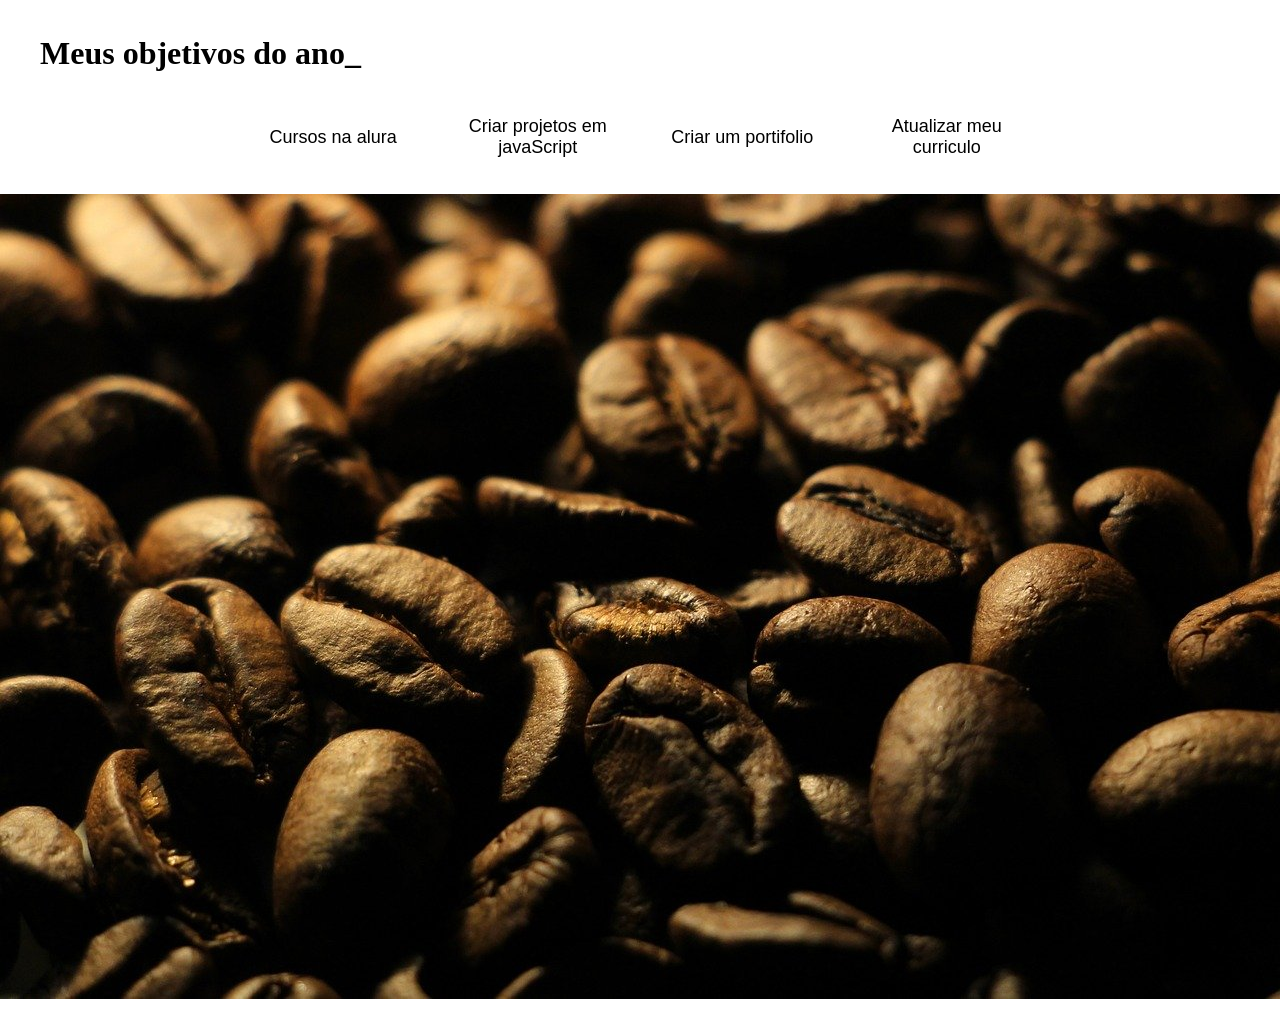
<file: marcos/2/index.html>
<!DOCTYPE html>
<html lang="pt-br">
<head>
    <meta charset="UTF-8">
    <meta name="viewport" content="width=device-width, initial-scale=1.0">
    <link rel="stylesheet" href="style.css">
    <title>Meus objetivos do ano</title>
</head>
<body>
    <section class="conteudo-principal">
        <h2 class="titulo-principal">Meus objetivos do ano<span>_</span></h2>
        <div class="botoes">
            <button class="botao">Cursos na alura</button>
            <button class="botao">Criar projetos em javaScript</button>
            <button class="botao">Criar um portifolio</button>
            <button class="botao">Atualizar meu curriculo</button>
        </div>
        <br>
        <div>
            <img src="img/coffee-beans-8286087_1280.jpg" alt="grao de cafe">
        </div>
    </section>
</body>
</html>
</file>
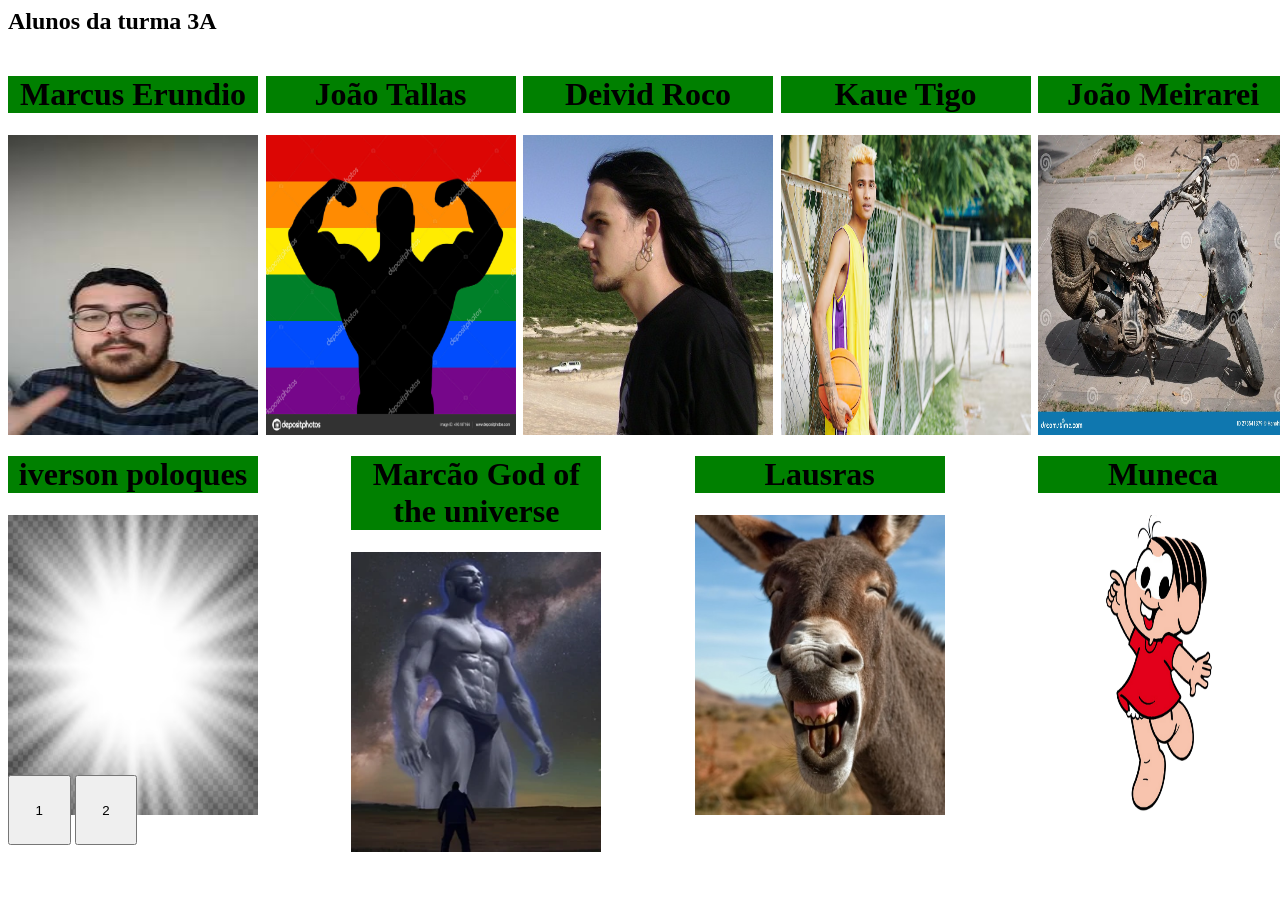
<file: marcos/novo/index.html>
<html lang="pb-br">
<head>
    <meta charset="UTF-8">
    <meta name="viewport" content="width=device-width, initial-scale=1.0">
    <title>Animais da minha turma</title>
    <link rel="stylesheet" href="style.css">
</head>
<body class="divbotao1" id="divbotao">
    <h2>Alunos da turma 3A</h2>
    <div class="grade-alunos">
       
    <div class="caixa-aluno">
        <h1>Marcus Erundio</h1>
       <img class="girafa" src="img/images.jpeg" alt="Dodo3">
    </div>
    <div class="caixa-aluno">
        <h1>João Tallas</h1>
        <img class="girafa" src="img/depositphotos_493187164-stock-illustration-gay-flag-background-man-muscular.jpg" alt="pomba">
    </div>
    <div class="caixa-aluno">
        <h1>Deivid Roco</h1>
        <img class="girafa" src="img/gqwreasd.jpg" alt="chouchou">
    </div>
    <div class="caixa-aluno">
        <h1>Kaue Tigo</h1>
        <img class="girafa" src="img/jovem-jogador-de-basquete-magro_274689-8343.avif" alt="esquilo">
    </div>
    <div class="caixa-aluno">
        <h1>João Meirarei</h1>
        <img class="girafa" src="img/velha-moto-suja-de-enferrujada-275541379.webp" alt="flamingo">
    </div>
    <div class="caixa-aluno">
        <h1>iverson poloques</h1>
        <img class="girafa" src="img/o-sinalizador-de-luz-branca-brilhante-explodiu-em-fundo-transparente_90220-398.avif" alt="burro">
    </div>
    <div class="caixa-aluno">
        <h1>Marcão God of <br> the universe</h1>
        <img class="girafa" src="img/Giga_Chad.webp" alt="imagem de girafa">
    </div>
    <div class="caixa-aluno">
        <h1>Lausras</h1>
        <img class="girafa" src="img/mula-manca-3.jpg" alt="laura">
    </div>
    <div class="caixa-aluno">
        <h1>Muneca</h1>
        <img class="girafa" src="img/monica.webp" alt="burro">
    </div>
</div>

<div >
    <button id="botao">1</button>
    <button id="botao2">2</button>
</div>

</body>
<script src="script.js"></script>
</html>
</file>
<file: marcos/2/style.css>
.conteudo-principal {
    display: flex;
    flex-direction: column;
    justify-content: center;
    align-items: center;
    max-width: 1200px;
    width: 100%;
    margin: 0 auto;
}

.titulo-principal {
    text-align: left;
    width: 100%;
    font-size: 32px;
}

.titulo-principal span {
    color: var (--verde);
}

.botao {
    font-family: sans-serif;
    background-color: var(--botao-iniciativo);
    color: var(--branco);
    display: flex;
    justify-content: center;
    padding: 1em;
    font-size: 18px;
    align-items: center;
    width: 100%;
    border-bottom: 4px solid var(--botao-ativo);
    border-left: 2px solid var(--botao-ativo);
    border-right: 2px solid var(--botao-ativo);
    border-top: none;
}

.botoes {
    display: block;
}
@media  screen and (min-width: 768px) {
    .botoes {
        display: flex;
    }
}
</file>
<file: marcos/novo/style.css>
body{
    height: 100%;
    width: 100%;
}
.girafa{
   width: 250px;
   height: 300px;
}
h1{
text-align: center;
background:green;
}
.grade-alunos{

    width:100%;
    height: 80%;
    display:flex;
    content: fit;
    justify-content: space-between;
 flex-wrap: wrap;
}
caixa-aluno{
    width: fit-content;
    height:fit-content
}

#divbotao {
    align-items: center;
}

#botao {
    padding: 2%;
}

#botao2 {
    padding: 2%;
}
</file>
